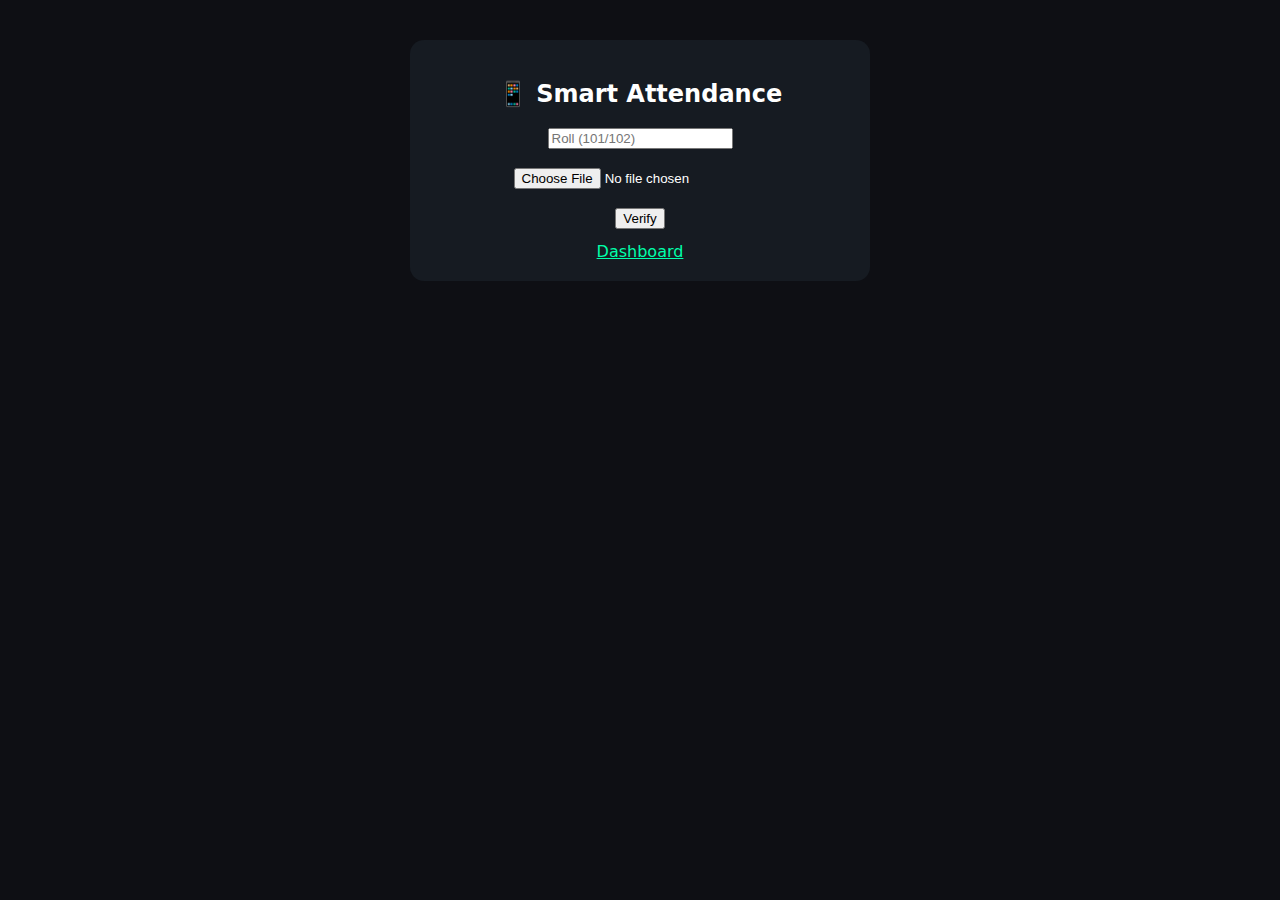
<file: frontend/templates/index.html>
<!DOCTYPE html>
<html>
<head>
<title>Smart Attendance</title>

<style>
body{
 background:#0e0f14;
 color:white;
 font-family:system-ui;
 text-align:center;
}

.card{
 background:#161b22;
 padding:20px;
 margin:40px auto;
 width:90%;
 max-width:420px;
 border-radius:14px;
}

.success{color:#00ff99}
.fail{color:#ff4b4b}
</style>

</head>

<body>

<div class="card">

<h2>📱 Smart Attendance</h2>

<input id="roll" placeholder="Roll (101/102)">

<br><br>

<input type="file"
       accept="image/*"
       capture="environment"
       id="cam">

<br><br>

<button onclick="start()">Verify</button>

<div id="status"></div>
<pre id="out"></pre>

<a href="/stats" style="color:#00ffaa">Dashboard</a>

</div>

<script>
function start(){

 let r=document.getElementById("roll").value

 if(!r){
   alert("Enter roll first")
   return
 }

 let file=document.getElementById("cam").files[0]

 if(!file){
   alert("Take photo of ID")
   return
 }

 let form=new FormData()
 form.append("img",file)

 fetch('/start/'+r,{
   method:'POST',
   body:form
 })
 .then(x=>x.json())
 .then(d=>{

   let s=document.getElementById("status")
   s.innerText=d.status

   s.className=
     d.status=="SUCCESS"?"success":"fail"

   document.getElementById("out").innerText=
     JSON.stringify(d,null,2)
 })
}
</script>

</body>
</html>
</file>
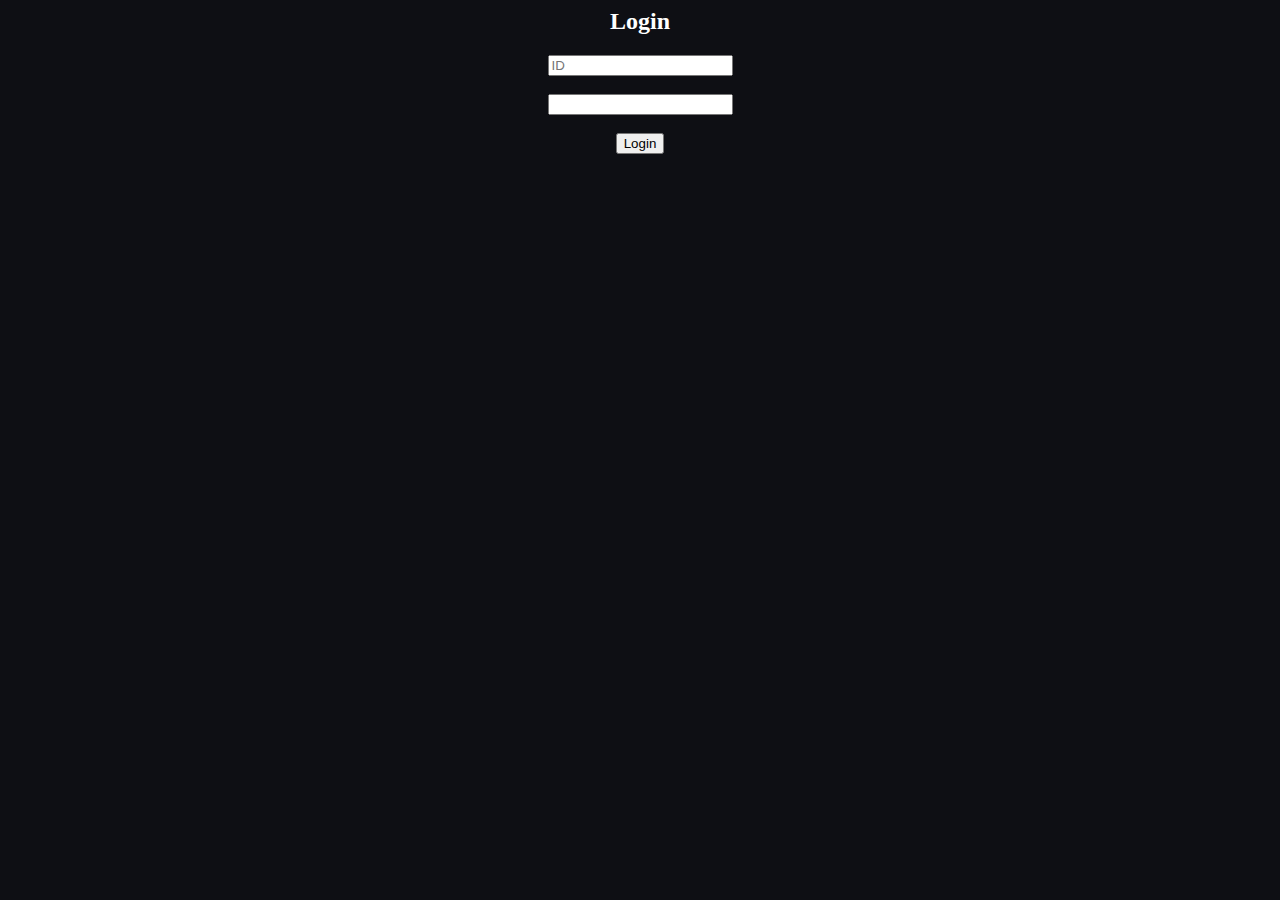
<file: frontend/templates/login.html>
<body style="background:#0e0f14;color:white;text-align:center">

<h2>Login</h2>

<form method="POST">

<input name="u" placeholder="ID">
<br><br>

<input name="p" type="password">
<br><br>

<button>Login</button>

</form>
</body>
</file>
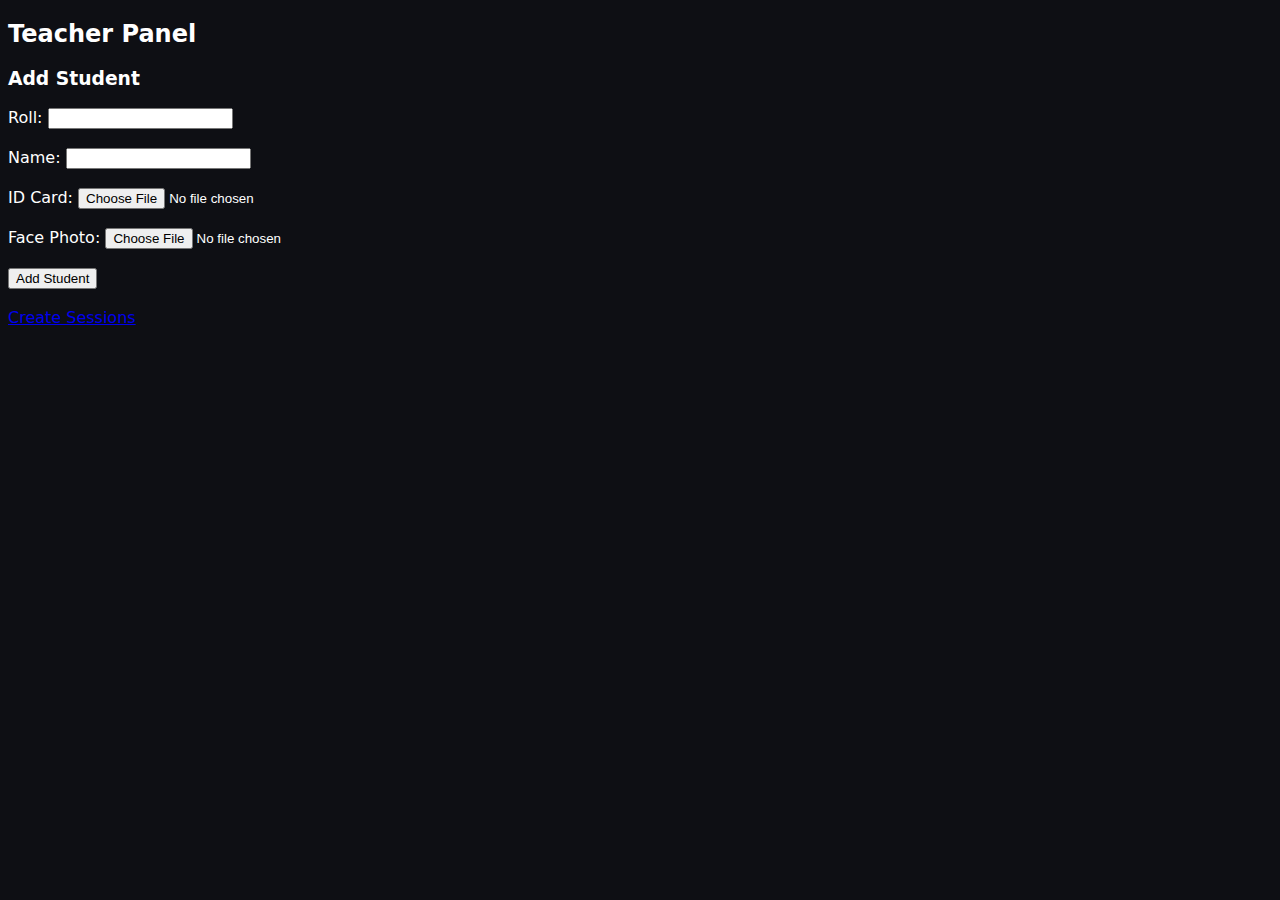
<file: frontend/templates/teacher.html>
<!DOCTYPE html>
<html>
<body style="background:#0e0f14;color:white;font-family:system-ui">

<h2>Teacher Panel</h2>

<h3>Add Student</h3>

<form action="/teacher/add_student" method="POST" enctype="multipart/form-data">

Roll: <input name="roll"><br><br>
Name: <input name="name"><br><br>

ID Card:  
<input type="file" name="id" accept="image/*"><br><br>

Face Photo:  
<input type="file" name="face" accept="image/*"><br><br>

<button>Add Student</button>

</form>

<br>

<a href="/teacher/sessions">Create Sessions</a>

</body>
</html>
</file>
